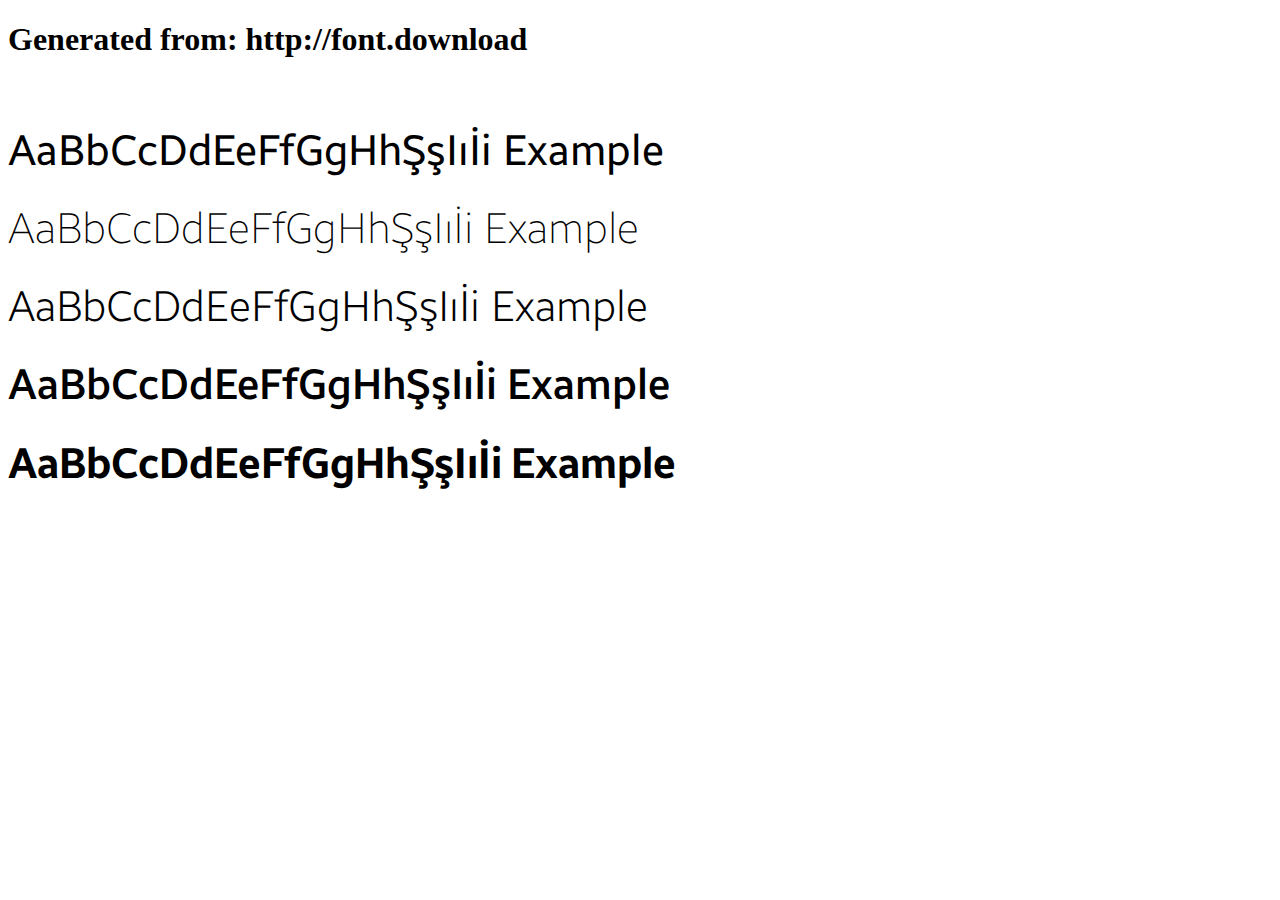
<file: font/example.html>
<!DOCTYPE html>
<html xmlns="http://www.w3.org/1999/xhtml">
<head>
    <meta http-equiv="Content-Type" content="text/html; charset=utf-8"/>
    <link rel="stylesheet" type="text/css"
          href="style.css"/>
</head>

<body>

<h1>Generated from: http://font.download</h1><br/>
<h1 style="font-family:'Samsung Sans Regular';font-weight:normal;font-size:42px">AaBbCcDdEeFfGgHhŞşIıİi Example</h1>
<h1 style="font-family:'Samsung Sans Thin';font-weight:normal;font-size:42px">AaBbCcDdEeFfGgHhŞşIıİi Example</h1>
<h1 style="font-family:'Samsung Sans Light';font-weight:normal;font-size:42px">AaBbCcDdEeFfGgHhŞşIıİi Example</h1>
<h1 style="font-family:'Samsung Sans Medium';font-weight:normal;font-size:42px">AaBbCcDdEeFfGgHhŞşIıİi Example</h1>
<h1 style="font-family:'Samsung Sans Bold';font-weight:normal;font-size:42px">AaBbCcDdEeFfGgHhŞşIıİi Example</h1>


</body>
</html>
</file>
<file: font/style.css>
/* #### Generated By: http://font.download #### */

    @font-face {
    font-family: 'Samsung Sans Regular';
    font-style: normal;
    font-weight: normal;
    src: local('Samsung Sans Regular'), url('SamsungSans-Regular.woff') format('woff');
    }
    

    @font-face {
    font-family: 'Samsung Sans Thin';
    font-style: normal;
    font-weight: normal;
    src: local('Samsung Sans Thin'), url('SamsungSans-Thin.woff') format('woff');
    }
    

    @font-face {
    font-family: 'Samsung Sans Light';
    font-style: normal;
    font-weight: normal;
    src: local('Samsung Sans Light'), url('SamsungSans-Light.woff') format('woff');
    }
    

    @font-face {
    font-family: 'Samsung Sans Medium';
    font-style: normal;
    font-weight: normal;
    src: local('Samsung Sans Medium'), url('SamsungSans-Medium.woff') format('woff');
    }
    

    @font-face {
    font-family: 'Samsung Sans Bold';
    font-style: normal;
    font-weight: normal;
    src: local('Samsung Sans Bold'), url('SamsungSans-Bold.woff') format('woff');
    }
</file>
